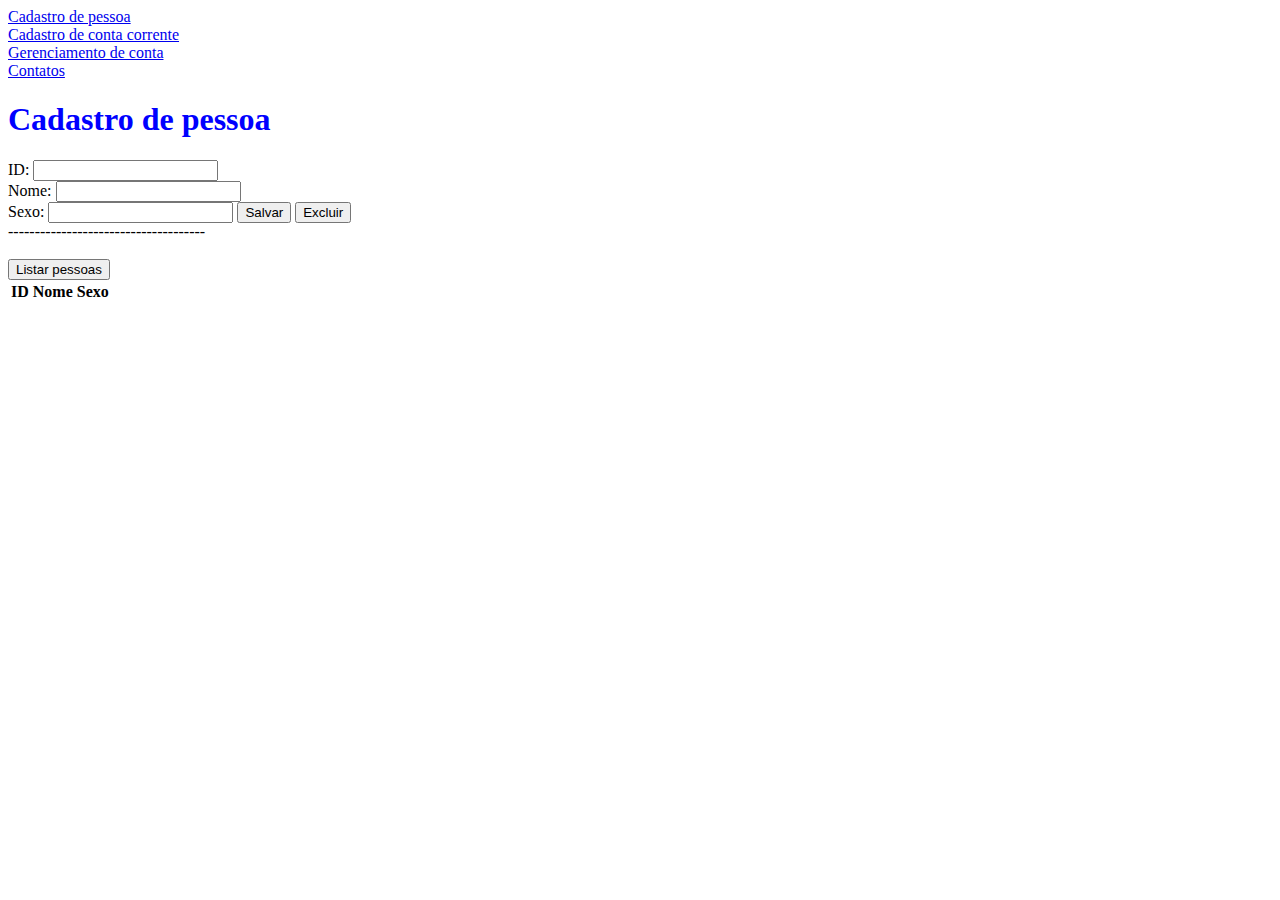
<file: AppwebUC9/src/main/resources/static/index.html>
<!DOCTYPE html>
<html>
<head>
    <meta charset="UTF-8">
    <title>Banco Digital SENAI</title>
    <link rel="stylesheet" type="text/css" href="Style.css">
</head>
<body>
    <a href="index.html">Cadastro de pessoa</a><br>
    <a href="conta.html">Cadastro de conta corrente</a><br>
    <a href="gerencia_conta.html">Gerenciamento de conta</a><br>
    <a href="contato.html">Contatos</a>
<div>
    <h1>Cadastro de pessoa</h1>

    <form id="cadastroPessoa">
        <label class = "teste" for ="id">ID:</label>
        <input type="text" id="id" name="id" readonly><br>
        <label for ="nome">Nome: </label>
        <input type="text" id="nome" name="name" required><br>
        <label for ="sexo">Sexo: </label>
        <input type = "text" id = "sexo" name="sexo" required>
        <button type="submit" id="salvar">Salvar</button>
        <button type="button" id="excluir">Excluir</button>


    </form>
</div>

-------------------------------------
<br><br>
<div>
    <button type = "button" id="listarPessoas" >Listar pessoas</button>
    <table id="tabelaPessoas">
        <thead>
            <tr>
                <th>ID</th>
                <th>Nome</th>
                <th>Sexo</th>
            </tr>
        </thead>
        <tbody>


        </tbody>


    </table>
</div>

<script src="pessoa.js">
</script>

</body>
</html>
</file>
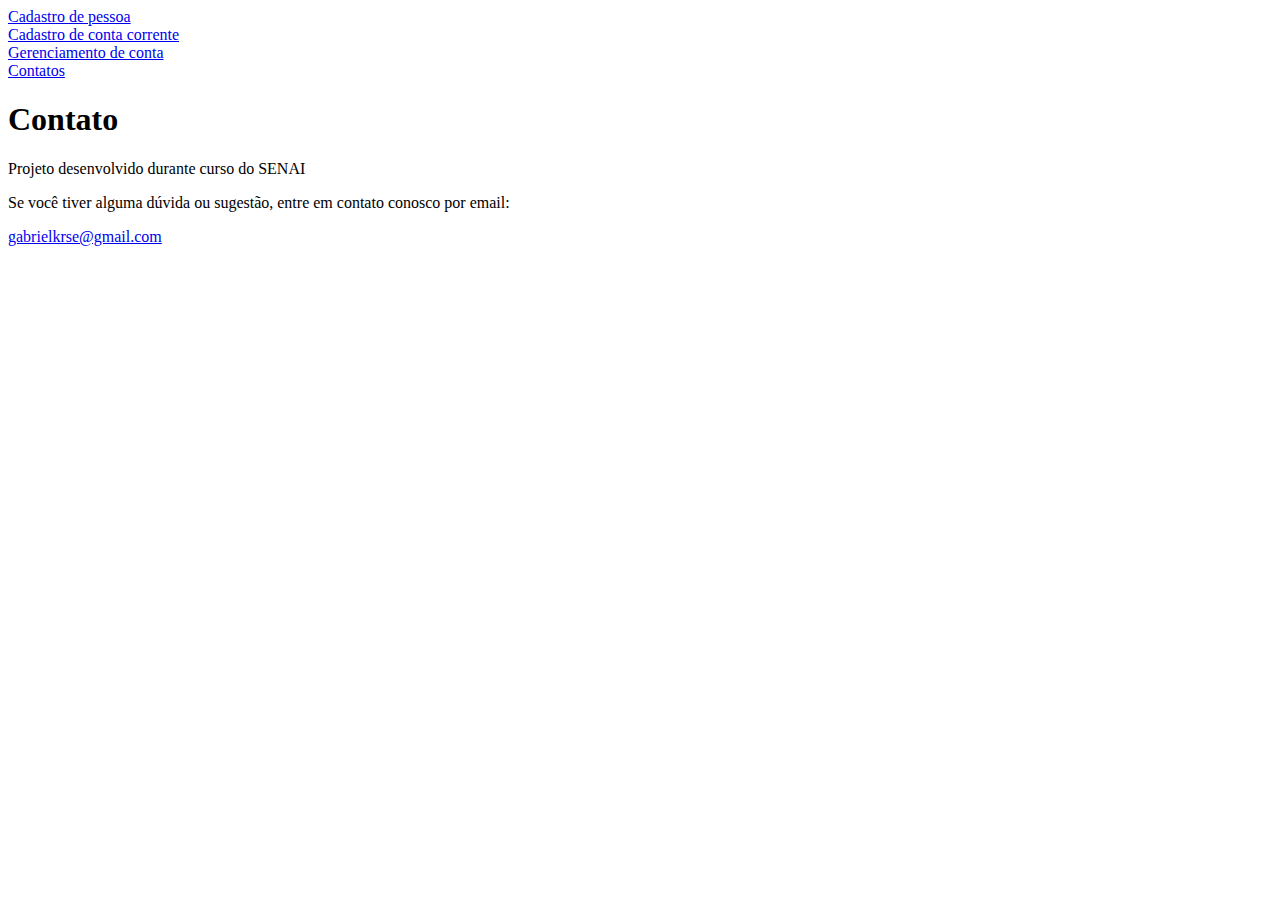
<file: AppwebUC9/src/main/resources/static/contato.html>
<!DOCTYPE html>
<html>
<head>
    <meta charset="UTF-8">
    <title>Contato</title>
</head>
<body>
    <a href="index.html">Cadastro de pessoa</a><br>
    <a href="conta.html">Cadastro de conta corrente</a><br>
    <a href="gerencia_conta.html">Gerenciamento de conta</a><br>
    <a href="contato.html">Contatos</a>

    <h1>Contato</h1>
    <p>Projeto desenvolvido durante curso do SENAI</p>
    <p>Se você tiver alguma dúvida ou sugestão, entre em contato conosco por email:</p>
    <a href="mailto:gabrielkrse@gmail.com">gabrielkrse@gmail.com</a>
</body>
</html>
</file>
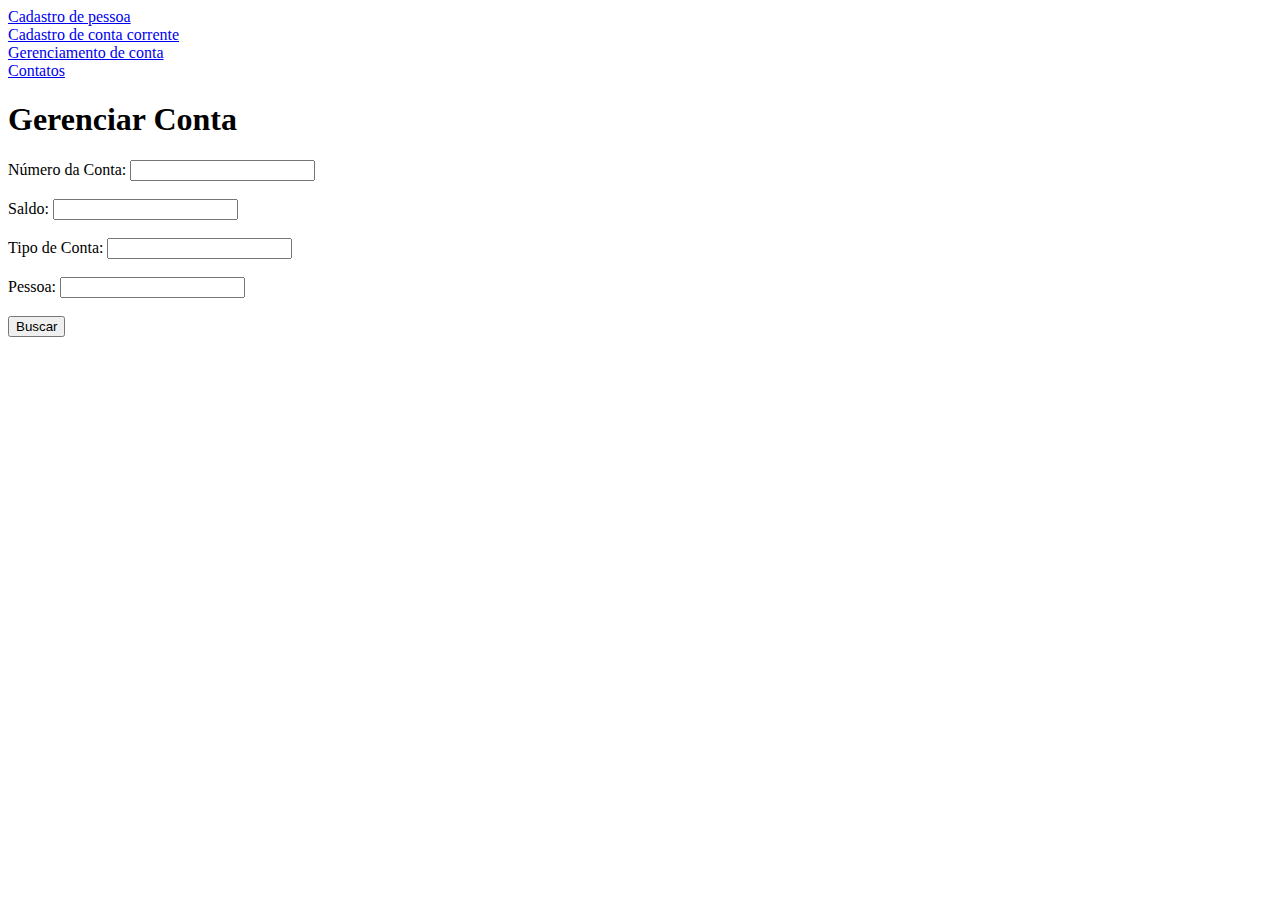
<file: AppwebUC9/src/main/resources/static/gerencia_conta.html>
<!DOCTYPE html>
<html>
<head>
    <meta charset="UTF-8">
    <title>Gerenciar Conta</title>
</head>
<body>
    <a href="index.html">Cadastro de pessoa</a><br>
    <a href="conta.html">Cadastro de conta corrente</a><br>
    <a href="gerencia_conta.html">Gerenciamento de conta</a><br>
    <a href="contato.html">Contatos</a>

    <h1>Gerenciar Conta</h1>
    <label for="numeroConta">Número da Conta:</label>
    <input type="text" id="numeroConta"><br><br>
    <label for="saldo">Saldo:</label>
    <input type="text" id="saldo" readonly><br><br>
    <label for="tipoConta">Tipo de Conta:</label>
    <input type="text" id="tipoConta" readonly><br><br>
    <label for="pessoa">Pessoa:</label>
    <input type="text" id="pessoa" readonly><br><br>
    <button id="buscar">Buscar</button>

</body>
</html>
</file>
<file: AppwebUC9/src/main/resources/static/Style.css>
h1 {
    color : blue;
}
div {
    display : block;
}
</file>
